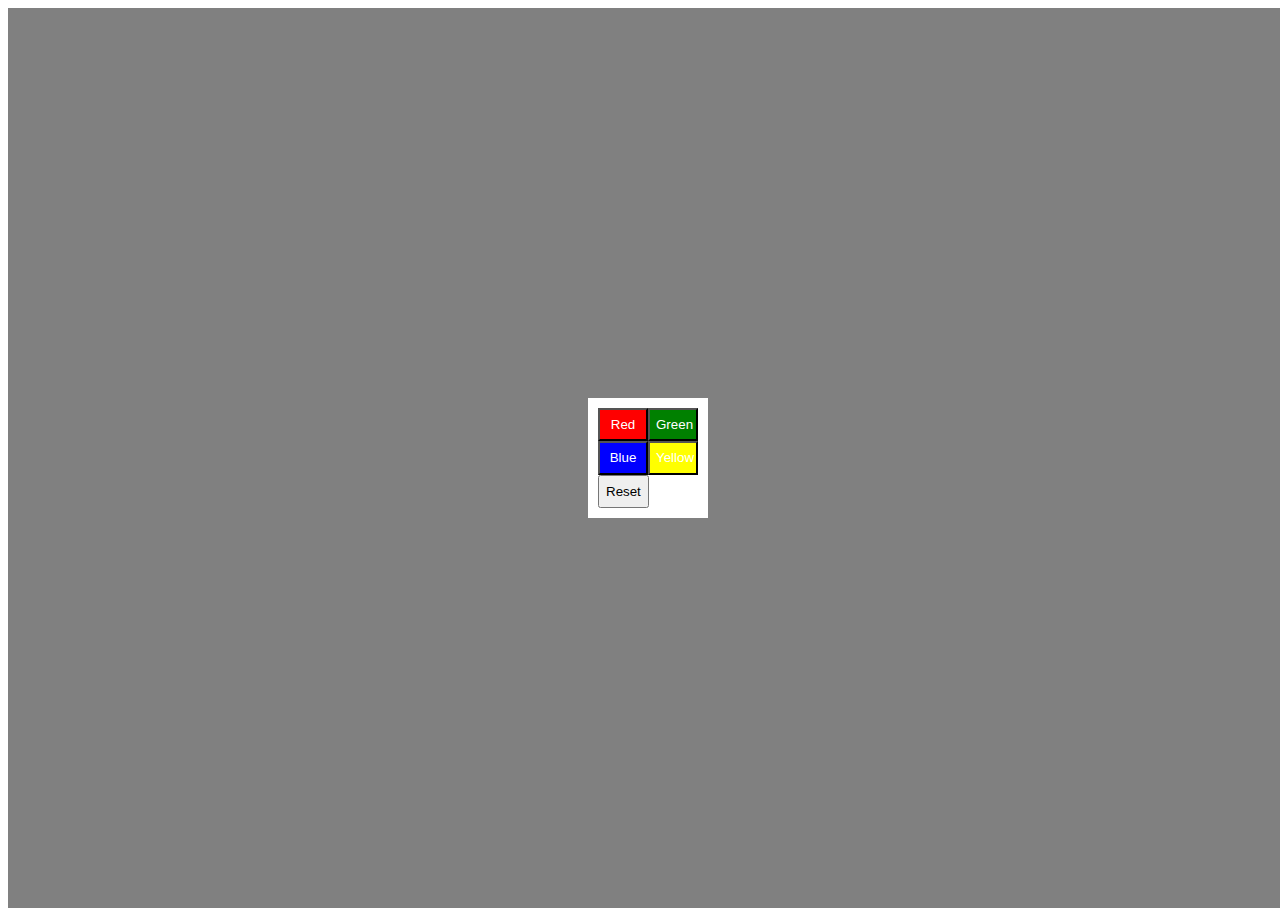
<file: index.html>
<!Doctype html>
<html>
    <head>
        <link rel="stylesheet" href="./RemoteColorChanger.css"/>
        <script type="text/javascript" src="./RemoteColorChanger.js" defer></script>
    </head>
    <body>
        <div id="DynamicColorContainer">
            <div id="RemoteContainer">
                <button id="RedButton">Red</button>
                <button id="GreenButton">Green</button>
                <button id="BlueButton">Blue</button>
                <button id="YellowButton"> Yellow</button>
                <button id="Reset">Reset</button>
            </div>
        </div>
    </body>
</html>
</file>
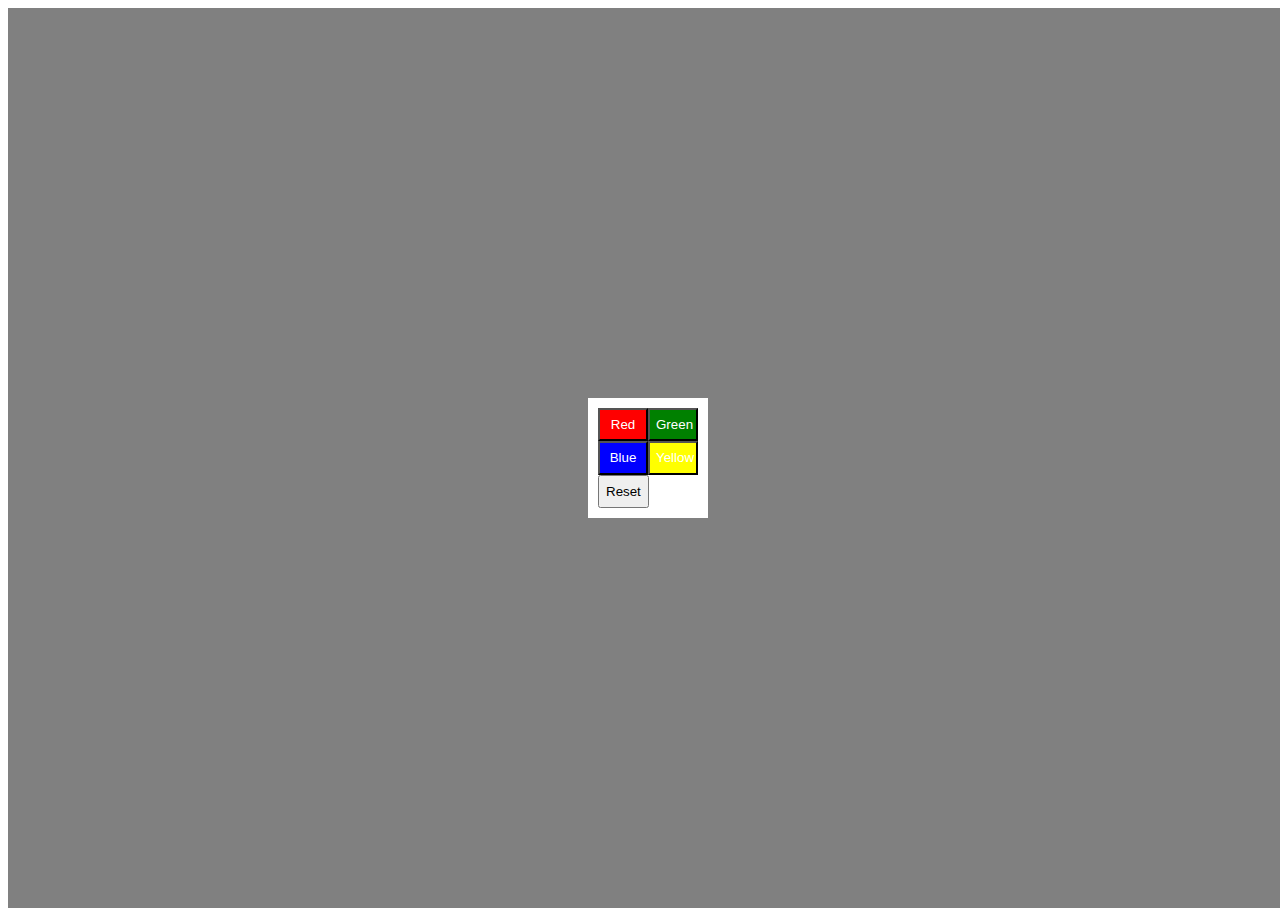
<file: RemoteColorChanger.html>
<!Doctype html>
<html>
    <head>
        <link rel="stylesheet" href="./RemoteColorChanger.css"/>
        <script type="text/javascript" src="./RemoteColorChanger.js" defer></script>
    </head>
    <body>
        <div id="DynamicColorContainer">
            <div id="RemoteContainer">
                <button id="RedButton">Red</button>
                <button id="GreenButton">Green</button>
                <button id="BlueButton">Blue</button>
                <button id="YellowButton"> Yellow</button>
                <button id="Reset">Reset</button>
            </div>
        </div>
    </body>
</html>
</file>
<file: RemoteColorChanger.css>
#DynamicColorContainer{
    background-color: grey;
    width: 100vw;
    height: 100vh;
    display: flex;
    align-items: center;
    justify-content: center;
}

#RemoteContainer{
    width:100px;
    height: 100px;
    background-color: white;
    padding: 10px;
    display: flex;
    flex-direction: row;
    flex-wrap: wrap;
}

#RedButton, #GreenButton, #BlueButton, #YellowButton{
    width:50%;
    color: white;
}

#RedButton{
    background-color: Red;
}

#GreenButton{
    background-color: green;
}

#BlueButton{
    background-color: blue;
}

#YellowButton{
    background-color: yellow;
}
</file>
